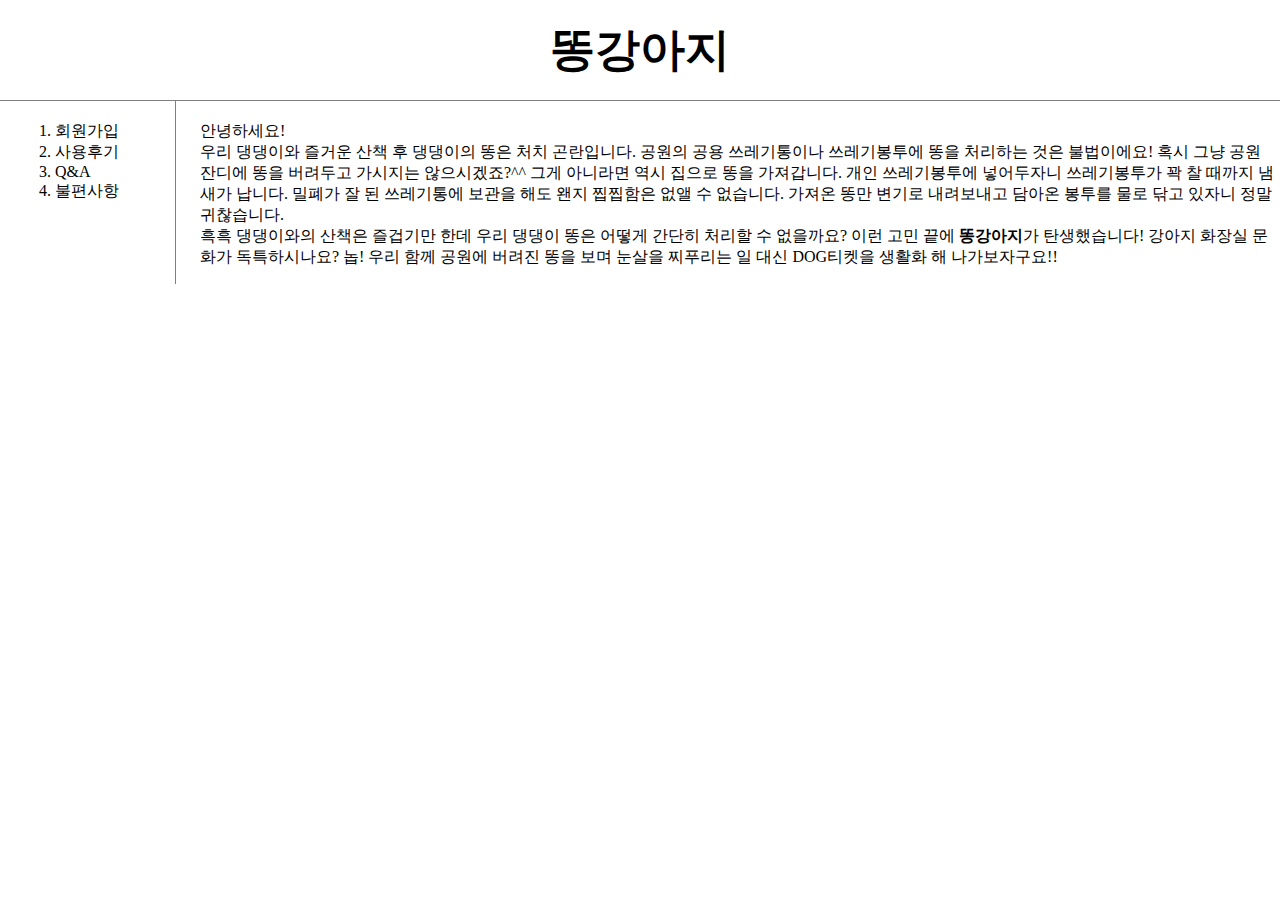
<file: index.html>
<!doctype html>
<html>
<head>
<title>똥강아지 커뮤니티-welcom</title>
<meta charset="utf-8">
<style>
body{
  margin: 0px;
}
a{color:black;text-decoration: none;}
h1{
  font-size:45px;text-align: center;
  border-bottom: 1px solid gray;
  margin: 0;
  padding: 20px;
}
ol{
  border-right: 1px solid gray;
  width: 100px;
  margin: 0px;
  padding: 20px;
}
 #grid{
   display: grid;
   grid-template-columns: 150px 1fr;
 }
  #grid ol{
    padding-left: 55px;
  }
  #article{
    padding-left: 50px;
    padding-top: 20px;
  }
  @media(max-width:800px){
    #grid{
      display: block;
      }
     ol{
    border-right: none;
       }
     h1{
     border-bottom: none;
       }
  </style>
<!-- Global site tag (gtag.js) - Google Analytics -->
<script async src="https://www.googletagmanager.com/gtag/js?id=G-KYH2HQ96R1"></script>
<script>
  window.dataLayer = window.dataLayer || [];
  function gtag(){dataLayer.push(arguments);}
  gtag('js', new Date());
  gtag('config', 'G-KYH2HQ96R1');
</script>
</head>
<body>
<h1><a href="index.html">똥강아지</a></h1>
<div id="grid">
   <Ol>
    <li><a href="1.html"class="saw">회원가입</a></li>
    <li><a href="2.html"class="saw" id="active">사용후기</a></li>
    <li><a href="3.html">Q&A</a></li>
    <li><a href="4.html">불편사항</a></li>
  </Ol>
  <div id="article"
  <p><a href=https://www.youtube.com/watch?v=8QdnsbzTU8k target="_blank" title="산책 후 댕댕이 똥은?"> 안녕하세요! <br>우리 댕댕이와 즐거운 산책 후 댕댕이의 똥은 처치 곤란입니다.</a> 공원의 공용 쓰레기통이나 쓰레기봉투에 똥을 처리하는 것은 불법이에요! 혹시 그냥 공원 잔디에 똥을 버려두고 가시지는 않으시겠죠?^^ 그게 아니라면 역시 집으로 똥을 가져갑니다. 개인 쓰레기봉투에 넣어두자니 쓰레기봉투가 꽉 찰 때까지 냄새가 납니다. 밀폐가 잘 된 쓰레기통에 보관을 해도 왠지 찝찝함은 없앨 수 없습니다. 가져온 똥만 변기로 내려보내고 담아온 봉투를 물로 닦고 있자니 정말 귀찮습니다.<br>흑흑 댕댕이와의 산책은 즐겁기만 한데 우리 댕댕이 똥은 어떻게 간단히 처리할 수 없을까요? 이런 고민 끝에 <strong>똥강아지</strong>가 탄생했습니다! 강아지 화장실 문화가 독특하시나요? 놉! 우리 함께 공원에 버려진 똥을 보며 눈살을 찌푸리는 일 대신  DOG티켓을 생활화 해 나가보자구요!!</p>
  </body>
 </div>
</div>
<p><iframe width="560" height="315" src="https://www.youtube.com/embed/tZooW6PritE" title="YouTube video player" frameborder="0" allow="accelerometer; autoplay; clipboard-write; encrypted-media; gyroscope; picture-in-picture" allowfullscreen></iframe></P>
  <p><div id="disqus_thread"></div>
<script>
    /**
    *  RECOMMENDED CONFIGURATION VARIABLES: EDIT AND UNCOMMENT THE SECTION BELOW TO INSERT DYNAMIC VALUES FROM YOUR PLATFORM OR CMS.
    *  LEARN WHY DEFINING THESE VARIABLES IS IMPORTANT: https://disqus.com/admin/universalcode/#configuration-variables    */
    /*
    var disqus_config = function () {
    this.page.url = PAGE_URL;  // Replace PAGE_URL with your page's canonical URL variable
    this.page.identifier = PAGE_IDENTIFIER; // Replace PAGE_IDENTIFIER with your page's unique identifier variable
    };
    */
    (function() { // DON'T EDIT BELOW THIS LINE
    var d = document, s = d.createElement('script');
    s.src = 'https://web1-msivtnnplr.disqus.com/embed.js';
    s.setAttribute('data-timestamp', +new Date());
    (d.head || d.body).appendChild(s);
    })();
</script>
<noscript>Please enable JavaScript to view the <a href="https://disqus.com/?ref_noscript">comments powered by Disqus.</a></noscript></P>
<!--Start of Tawk.to Script-->
<script type="text/javascript">
var Tawk_API=Tawk_API||{}, Tawk_LoadStart=new Date();
(function(){
var s1=document.createElement("script"),s0=document.getElementsByTagName("script")[0];
s1.async=true;
s1.src='https://embed.tawk.to/625399b77b967b117989f24b/1g0b90t8k';
s1.charset='UTF-8';
s1.setAttribute('crossorigin','*');
s0.parentNode.insertBefore(s1,s0);
})();
</script>
<!--End of Tawk.to Script-->
</html>
</file>
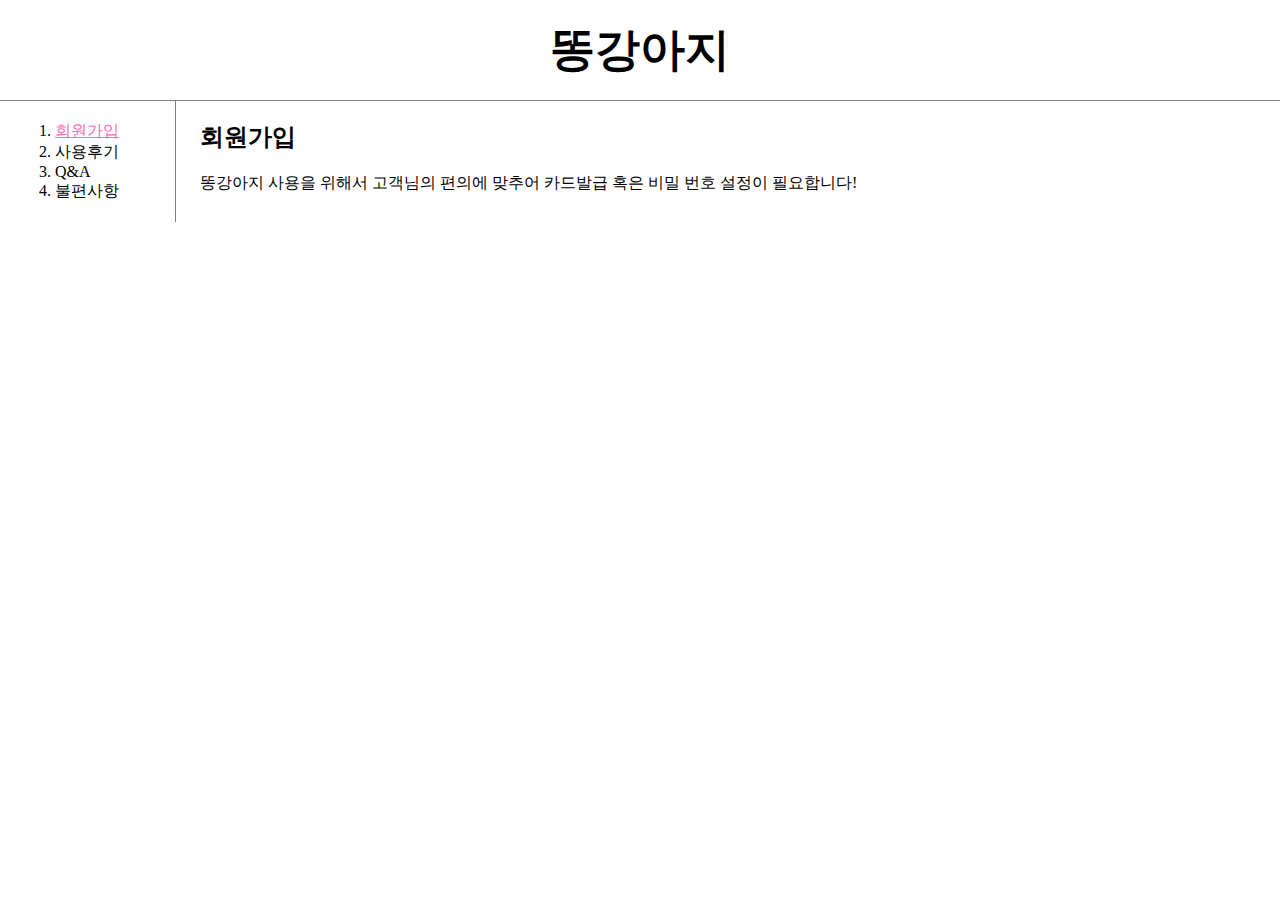
<file: 1.html>
<!doctype html>
<html>
<head>
<title>똥강아지 커뮤니티-사용후기</title>
<meta charset="utf-8">
<style>
a{color:black;text-decoration: none;}
body{
  margin: 0px;
}
a{color:black;text-decoration: none;}
h1{
  font-size:45px;text-align: center;
  border-bottom: 1px solid gray;
  margin: 0;
  padding: 20px;
}
ol{
  border-right: 1px solid gray;
  width: 100px;
  margin: 0px;
  padding: 20px;
}
 #grid{
   display: grid;
   grid-template-columns: 150px 1fr;
 }
  #grid ol{
    padding-left: 55px;
  }
  #article{
    padding-left: 50px;
  }
  @media(max-width:800px){
    #grid{
      display: block;
      }
     ol{
    border-right: none;
       }
     h1{
     border-bottom: none;
       }
     }
</style>
</head>
<body>
<h1><a href="index.html">똥강아지</a></h1>
</body>
<div id="grid">
 <Ol>
   <li><a href="2.html"style="color: hotpink;text-decoration:underline">회원가입</a></li>
   <li><a href="2.html">사용후기</a></li>
   <li><a href="3.html">Q&A</a></li>
   <li><a href="4.html">불편사항</a></li>
 </Ol>
 <div id="article">
   <h2>회원가입</h2>
   <p> 똥강아지 사용을 위해서 고객님의 편의에 맞추어 카드발급 혹은 비밀 번호 설정이
   필요합니다!</p>
 </div>
</div>
</html>
</file>
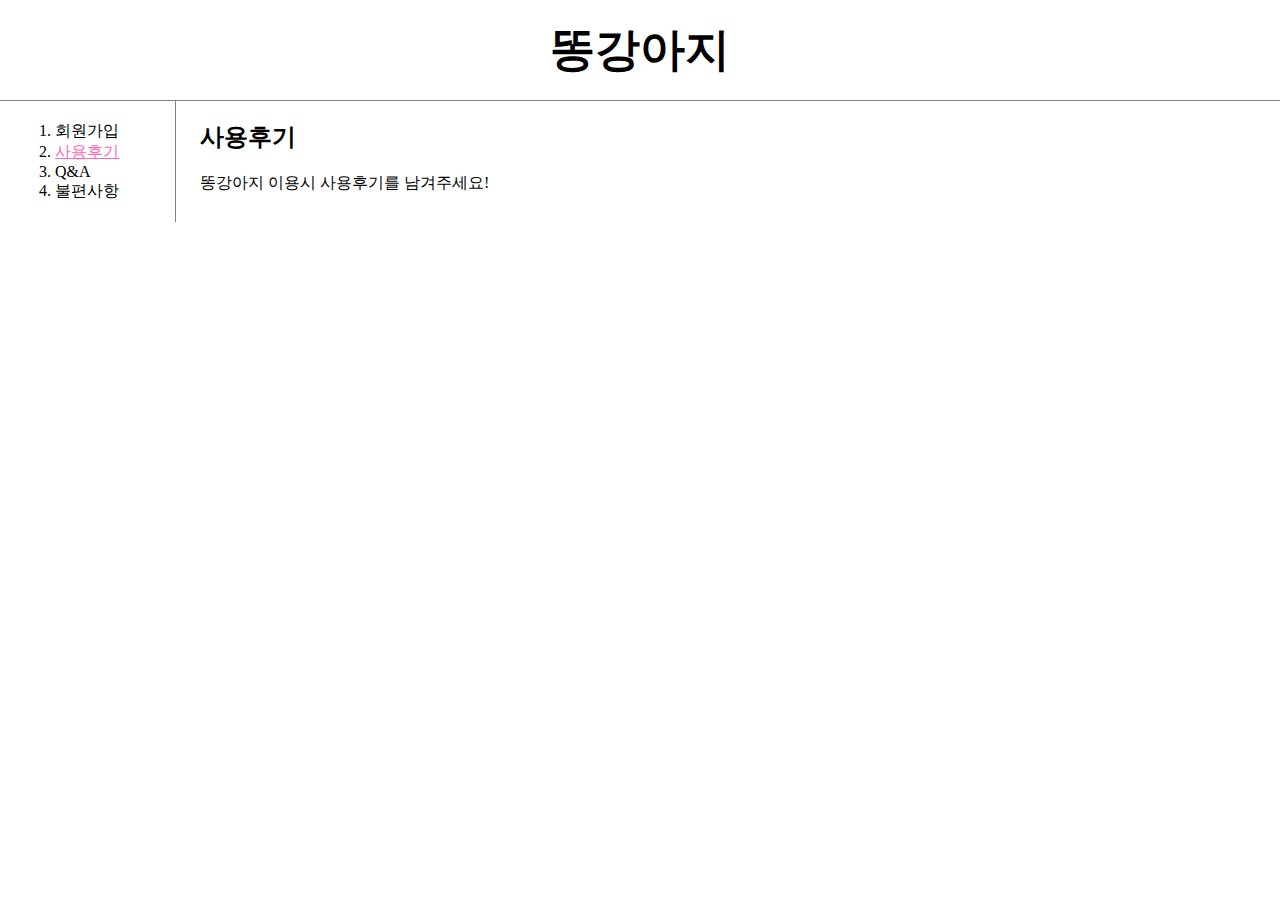
<file: 2.html>
<!doctype html>
<html>
<head>
<title>똥강아지 커뮤니티-사용후기</title>
<meta charset="utf-8">
<style>
a{color:black;text-decoration: none;}
body{
  margin: 0px;
}
a{color:black;text-decoration: none;}
h1{
  font-size:45px;text-align: center;
  border-bottom: 1px solid gray;
  margin: 0;
  padding: 20px;
}
ol{
  border-right: 1px solid gray;
  width: 100px;
  margin: 0px;
  padding: 20px;
}
 #grid{
   display: grid;
   grid-template-columns: 150px 1fr;
 }
  #grid ol{
    padding-left: 55px;
  }
  #article{
    padding-left: 50px;
  }
  @media(max-width:800px){
    #grid{
      display: block;
      }
     ol{
    border-right: none;
       }
     h1{
     border-bottom: none;
       }
     }
</style>
</head>
<body>
<h1><a href="index.html">똥강아지</a></h1>
</body>
<div id="grid">
 <Ol>
   <li><a href="1.html">회원가입</a></li>
   <li><a href="2.html"style="color:hotpink;text-decoration:underline">사용후기</a></li>
   <li><a href="3.html">Q&A</a></li>
   <li><a href="4.html">불편사항</a></li>
 </Ol>
 <div id="article">
   <h2>사용후기</h2>
   <p>똥강아지 이용시 사용후기를 남겨주세요!</p>
 </div>
</div>
</html>
</file>
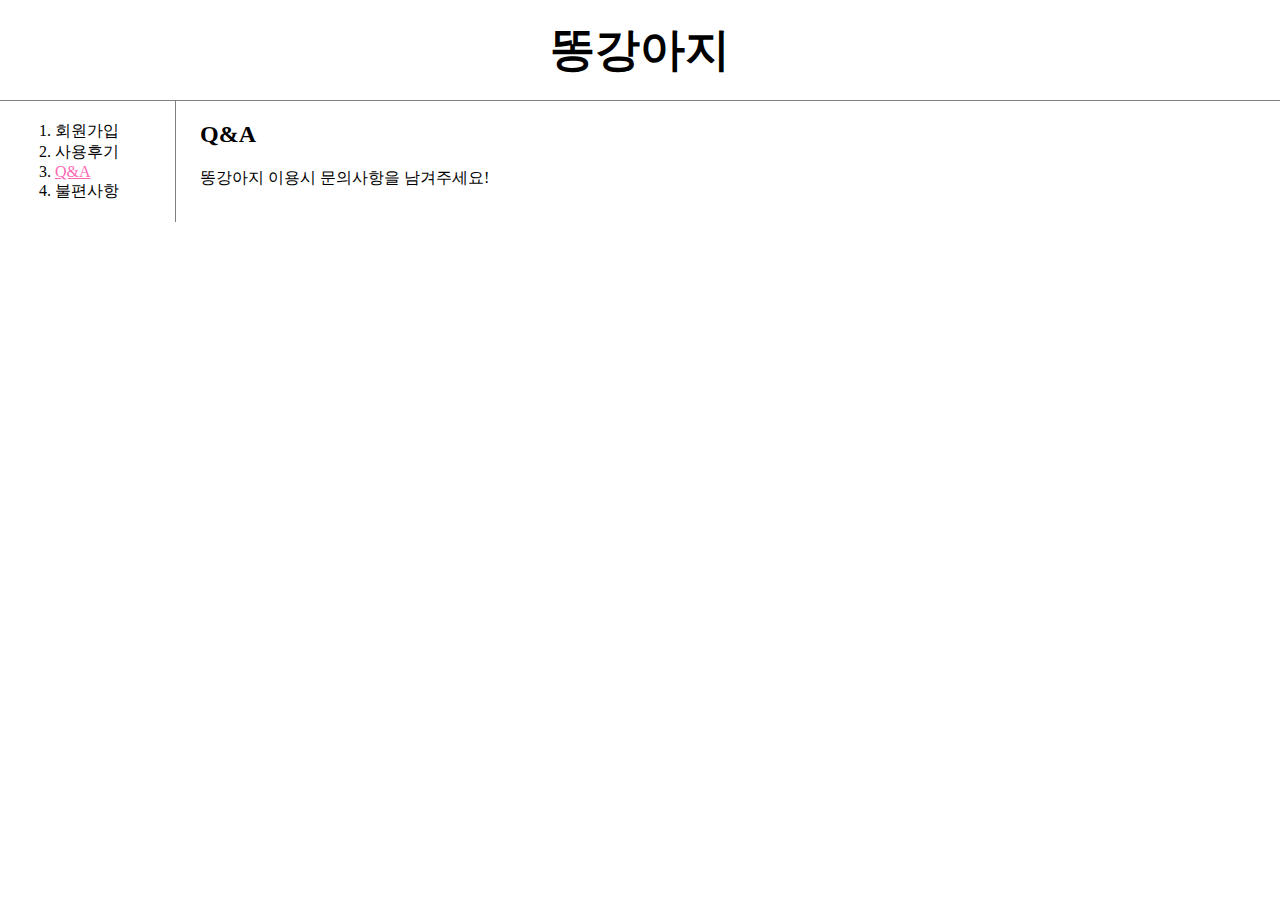
<file: 3.html>
<!doctype html>
<html>
<head>
<title>똥강아지 community-Q&A</title>
<meta charset="utf-8">
<style>
body{
  margin: 0px;
}
a{color:black;text-decoration: none;}
h1{
  font-size:45px;text-align: center;
  border-bottom: 1px solid gray;
  margin: 0;
  padding: 20px;
}
ol{
  border-right: 1px solid gray;
  width: 100px;
  margin: 0px;
  padding: 20px;
}
 #grid{
   display: grid;
   grid-template-columns: 150px 1fr;
 }
  #grid ol{
    padding-left: 55px;
  }
  #article{
    padding-left: 50px;
  }
  @media(max-width:800px){
    #grid{
      display: block;
      }
     ol{
    border-right: none;
       }
     h1{
     border-bottom: none;
       }
    }
 </style>
</head>
<body>
<h1><a href="index.html">똥강아지</a></h1>
<div id="grid">
<ol>
  <li><a href="1.html">회원가입</a></li>
  <li><a href="2.html">사용후기</a></li>
  <li><a href="3.html"style="color:hotpink;text-decoration:underline">Q&A</a></li>
  <li><a href="4.html">불편사항</a></li>
</ol>
 <div id="article">
<h2>Q&A</h2>
<p>똥강아지 이용시 문의사항을 남겨주세요!</p>
 </div>
</div>
</div>
</html>
</file>
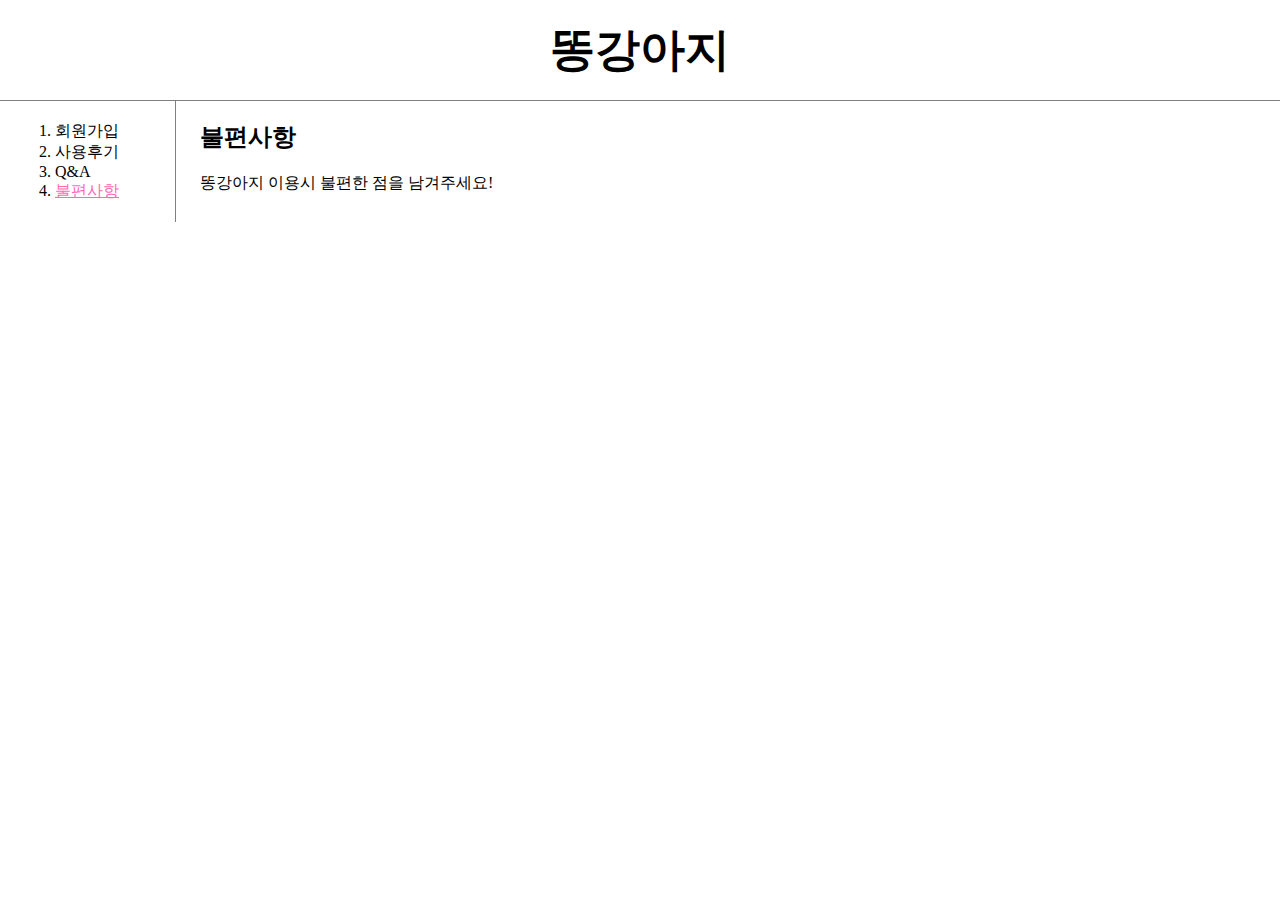
<file: 4.html>
<!doctype html>
<html>
<head>
<title>똥강아지 커뮤니티-불편사항</title>
<meta charset="utf-8">
<link rel="stylesheet" href="style.css">
</head>
<body>
<h1><a href="index.html">똥강아지</a></h1>
</body>
<div id="grid">
<Ol>
  <li><a href="1.html">회원가입 </a></li>
  <li><a href="2.html">사용후기</a></li>
  <li><a href="3.html">Q&A</a></li>
  <li><a href="2.html"style="color:hotpink;text-decoration:underline">불편사항</a></li>
</Ol>
<div id="article">
 <h2>불편사항</h2>
 <p> 똥강아지 이용시 불편한 점을 남겨주세요! </p>
</div>
</div>
</html>
</file>
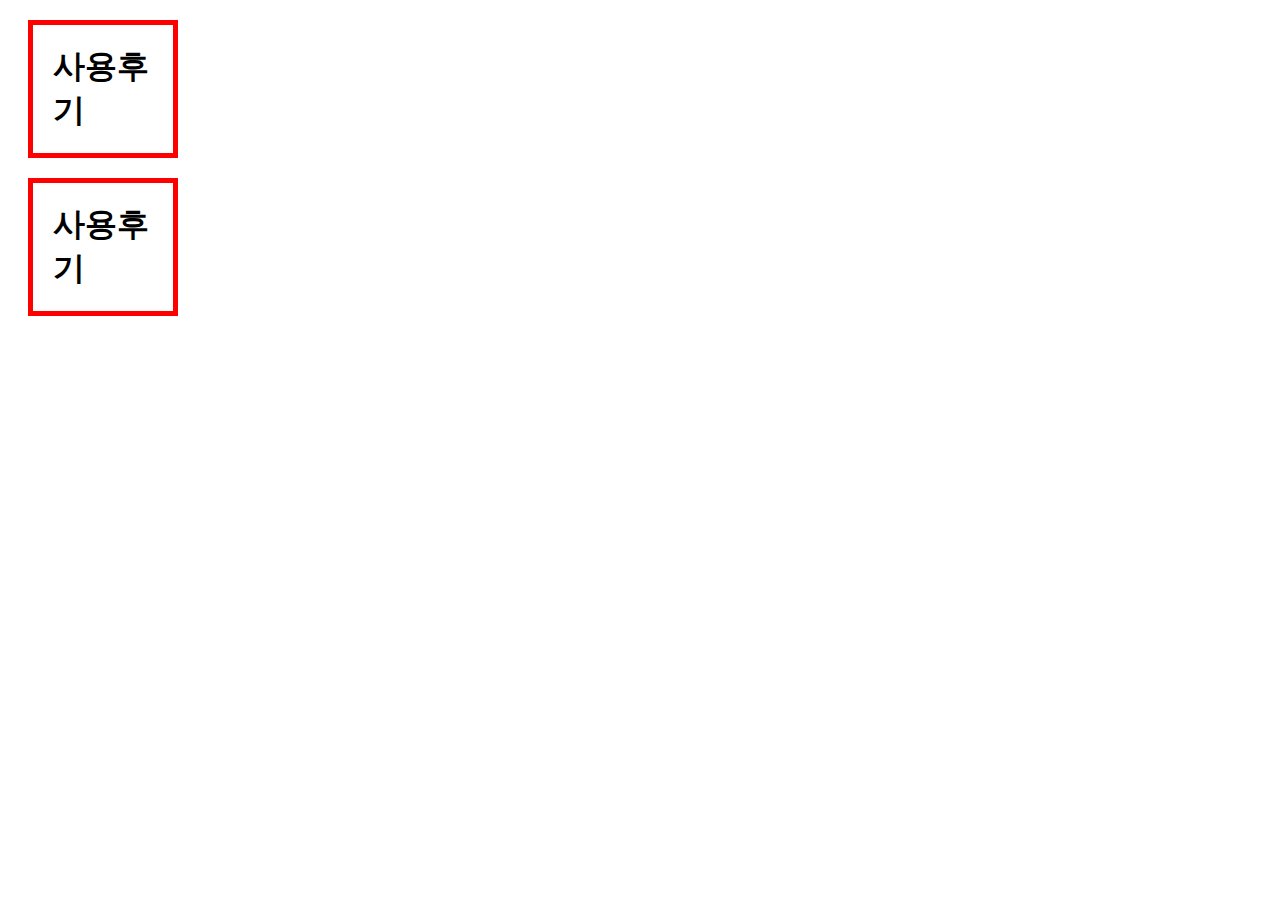
<file: box.html>
<!DOCTYPE html>
<html>
  <head>
    <meta charset="utf-8">
    <title></title>
    <style>
      h1,a{
        border:5px solid red;
        padding:20px;
        margin:20px;
        display:block;
        width:100px;
        }
    </style>
  </head>
  <body>
<h1>사용후기</h1>
<h1>사용후기</h1>
  </body>
</html>
</file>
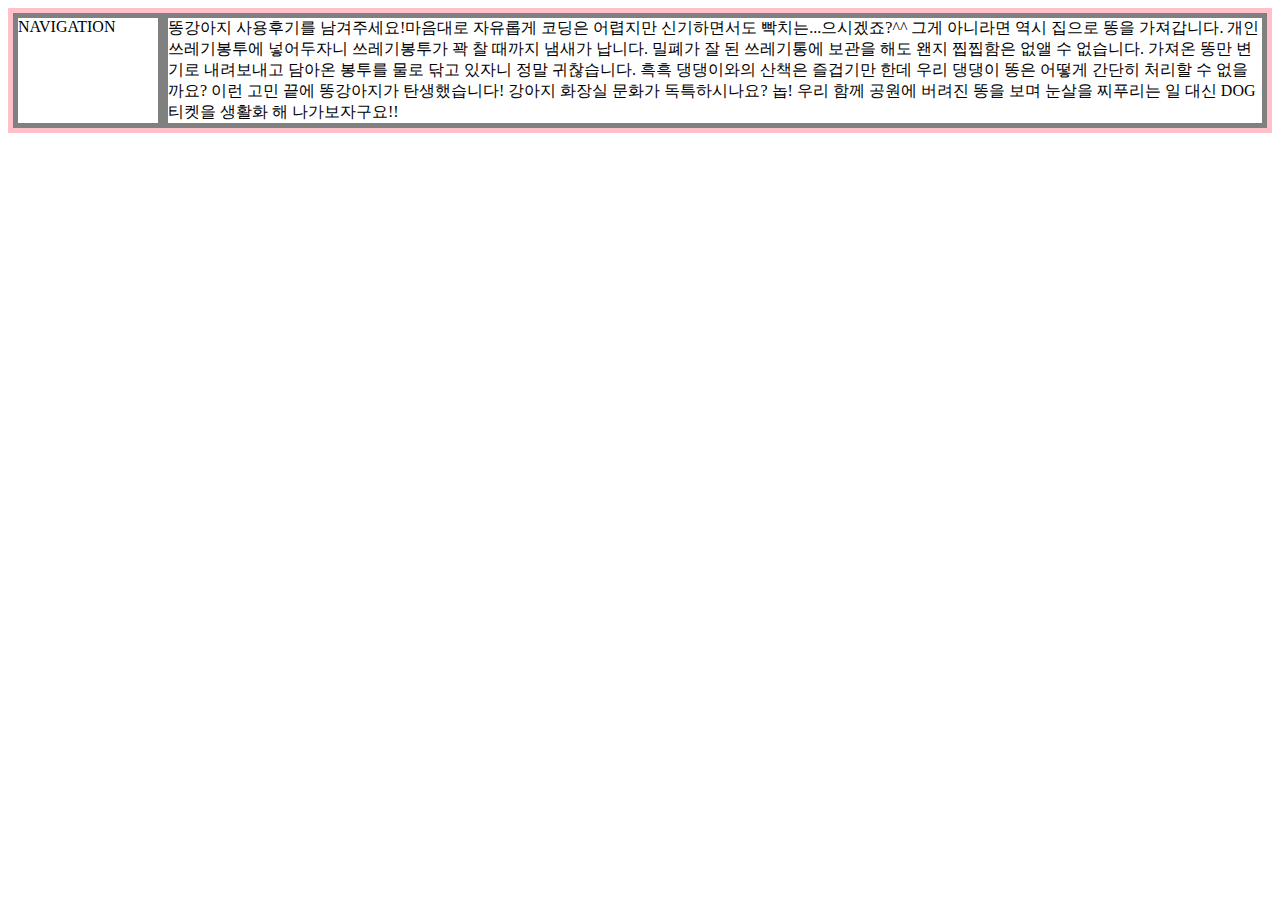
<file: grid.html>
<!DOCTYPE html>
<html>
  <head>
    <meta charset="utf-8">
    <title></title>
    <style>
     #grid{
       border: 5px solid pink;
       display: grid;
       grid-template-columns: 150px 1fr;
     }
      div{
        border: 5px solid gray;
      }
    </style>
  </head>
  <body>
   <div id="grid">
    <div>NAVIGATION</div>
    <div> 똥강아지 사용후기를 남겨주세요!마음대로 자유롭게 코딩은 어렵지만 신기하면서도 빡치는...으시겠죠?^^ 그게 아니라면 역시 집으로 똥을 가져갑니다. 개인 쓰레기봉투에 넣어두자니 쓰레기봉투가 꽉 찰 때까지 냄새가 납니다. 밀폐가 잘 된 쓰레기통에 보관을 해도 왠지 찝찝함은 없앨 수 없습니다. 가져온 똥만 변기로 내려보내고 담아온 봉투를 물로 닦고 있자니 정말 귀찮습니다.
    흑흑 댕댕이와의 산책은 즐겁기만 한데 우리 댕댕이 똥은 어떻게 간단히 처리할 수 없을까요? 이런 고민 끝에 똥강아지가 탄생했습니다! 강아지 화장실 문화가 독특하시나요? 놉! 우리 함께 공원에 버려진 똥을 보며 눈살을 찌푸리는 일 대신 DOG티켓을 생활화 해 나가보자구요!!</div>
   </div>
  </body>
</html>
</file>
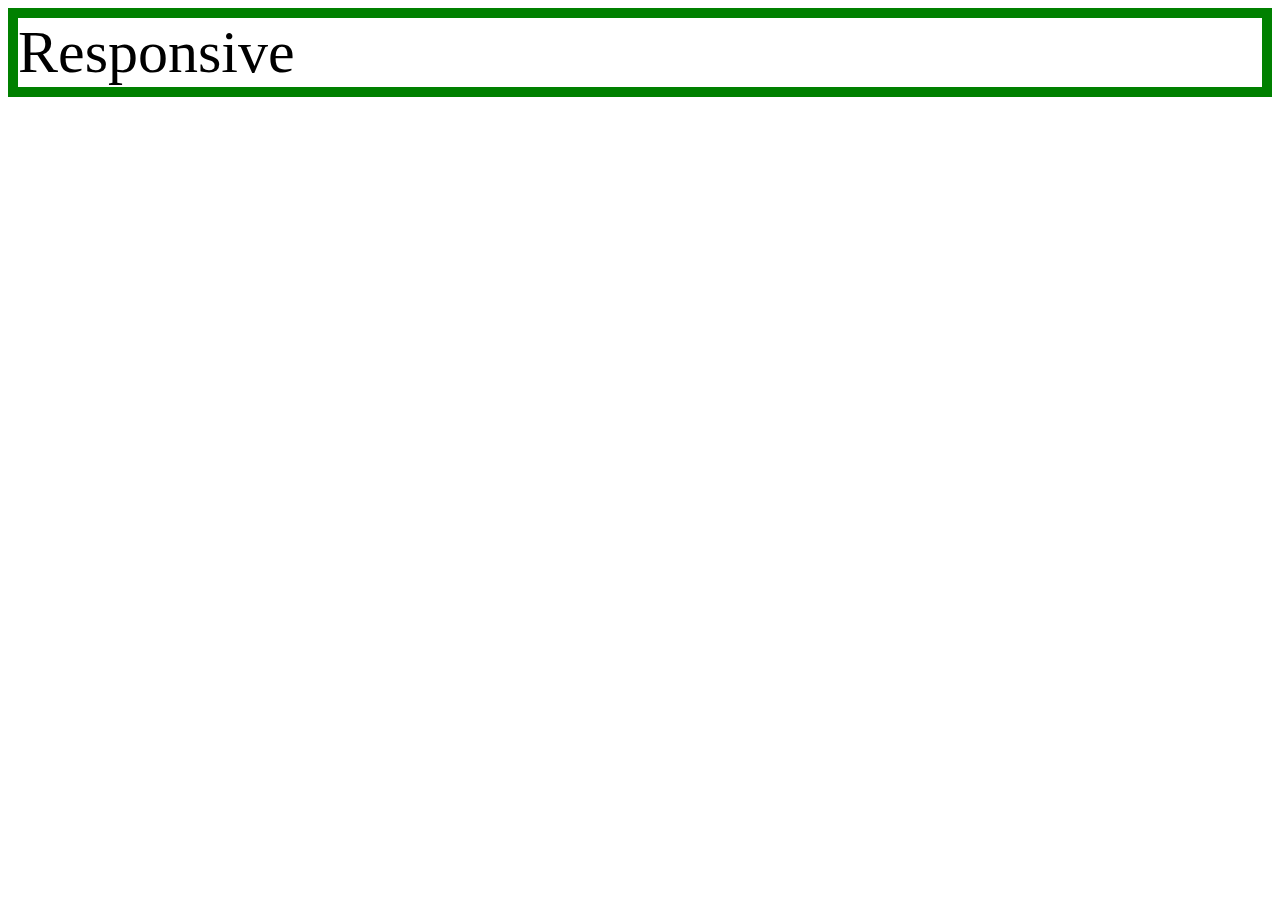
<file: mediaquery.html>
<!DOCTYPE html>
<html>
  <head>
    <meta charset="utf-8">
    <title></title>
    <style>
      div{
        border: 10px solid green;
        font-size: 60px;
      }
      @media(max-width:800px){
       div{
          display:none;
        }
      }
    </style>
  </head>
  <body>
   <div>
    Responsive
   </div>
  </body>
</html>
</file>
<file: style.css>
body{
  margin: 0px;
}
a{color:black;text-decoration: none;}
h1{
  font-size:45px;text-align: center;
  border-bottom: 1px solid gray;
  margin: 0;
  padding: 20px;
}
ol{
  border-right: 1px solid gray;
  width: 100px;
  margin: 0px;
  padding: 20px;
}
 #grid{
   display: grid;
   grid-template-columns: 150px 1fr;
 }
  #grid ol{
    padding-left: 55px;
  }
  #article{
    padding-left: 50px;
  }
  @media(max-width:800px){
    #grid{
      display: block;
      }
     ol{
    border-right: none;
       }
     h1{
     border-bottom: none;
       }
    }
</file>
